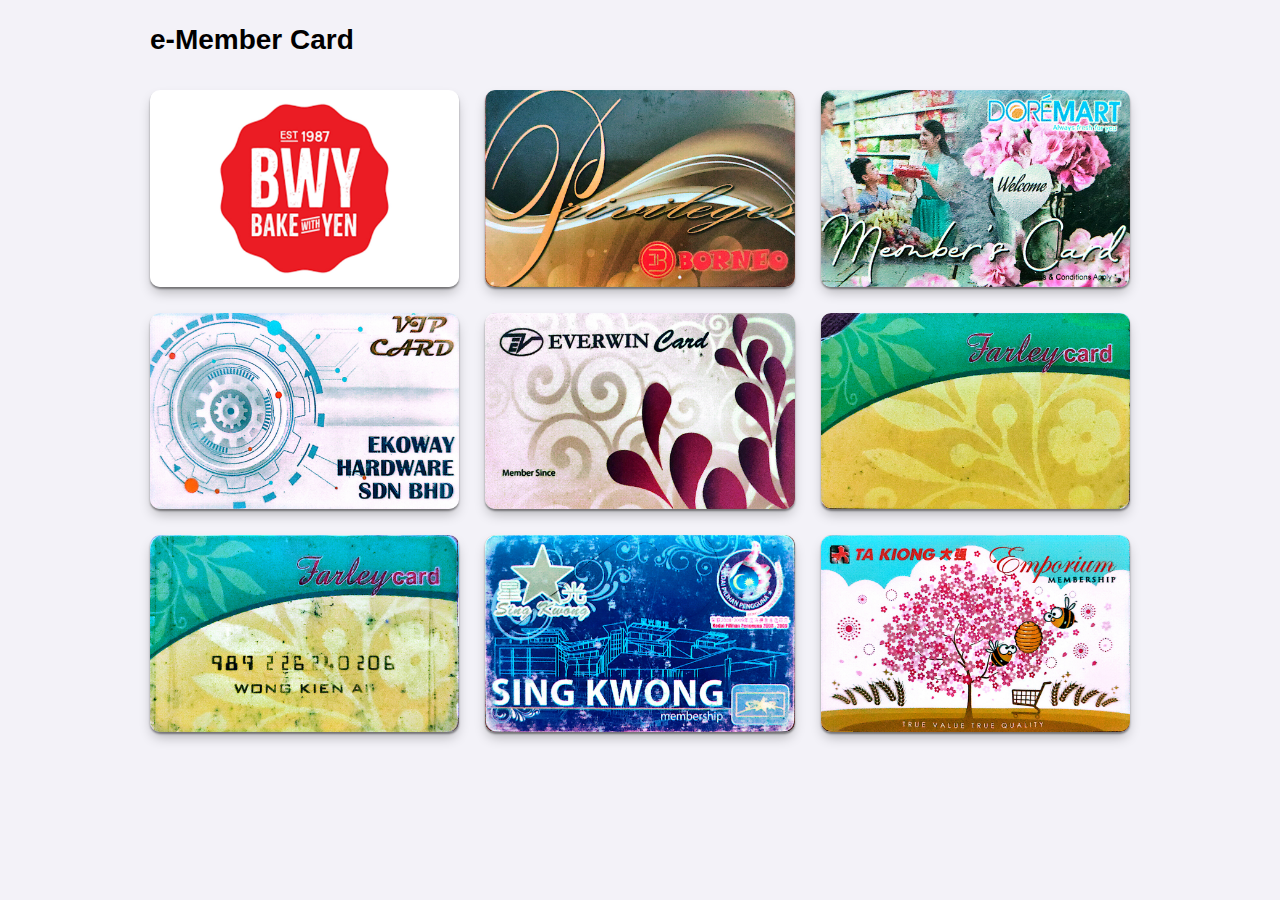
<file: index.html>
<!DOCTYPE html>
<html>
    <head>
        <meta charset="utf-8">
        <meta http-equiv="X-UA-Compatible" content="IE=edge">
        <title>e-Membership</title>
        <meta name="viewport" content="width=device-width, initial-scale=1">
        <link rel="stylesheet" href="style.css">
    </head>
    <body>
        <section id="header">
            <div class="nav">
                <div class="nav-content">
                    <div class="nav-title">
                        <a href="index.html">e-Member Card</a>
                    </div>
                </div>
            </div>
        </section>
        <section id="main">
            <div class="cardshelf">
                <div class="shelf">
                    <div class="card-grid">
                        <!-- Card 0 -->
                        <div class="card-item">
                            <div class="card">
                                <a class="card-relatedlink" href="bakewithyen.html">
                                    <div class="card-img">
                                        <img src="./Images/bakewithyen_f.jpg">
                                    </div>
                                </a>
                            </div>
                        </div>
                        <!-- Card 1 -->
                        <div class="card-item">
                            <div class="card">
                                <a class="card-relatedlink" href="borneo.html">
                                    <div class="card-img">
                                        <img src="./Images/borneo_f.jpg">
                                    </div>
                                </a>
                            </div>
                        </div>
                        <!-- Card 2 -->
                        <div class="card-item">
                            <div class="card">
                                <a class="card-relatedlink" href="doremart.html">
                                    <div class="card-img">
                                        <img src="./Images/doremart_f.jpg">
                                    </div>
                                </a>
                            </div>
                        </div>
                        <!-- Card 3 -->
                        <div class="card-item">
                            <div class="card">
                                <a class="card-relatedlink" href="ekoway.html">
                                    <div class="card-img">
                                        <img src="./Images/ekoway_f.jpg">
                                    </div>
                                </a>
                            </div>
                        </div>
                        <!-- Card 4 -->
                        <div class="card-item">
                            <div class="card">
                                <a class="card-relatedlink" href="everwin.html">
                                    <div class="card-img">
                                        <img src="./Images/everwin_f.jpg">
                                    </div>
                                </a>
                            </div>
                        </div>
                        <!-- Card 5 -->
                        <div class="card-item">
                            <div class="card">
                                <a class="card-relatedlink" href="farley1.html">
                                    <div class="card-img">
                                        <img src="./Images/farley1_f.jpg">
                                    </div>
                                </a>
                            </div>
                        </div>
                        <!-- Card 6 -->
                        <div class="card-item">
                            <div class="card">
                                <a class="card-relatedlink" href="farley2.html">
                                    <div class="card-img">
                                        <img src="./Images/farley2_f.jpg">
                                    </div>
                                </a>
                            </div>
                        </div>
                        <!-- Card 7 -->
                        <div class="card-item">
                            <div class="card">
                                <a class="card-relatedlink" href="singkwong.html">
                                    <div class="card-img">
                                        <img src="./Images/singkwong_f.jpg">
                                    </div>
                                </a>
                            </div>
                        </div>
                        <!-- Card 8 -->
                        <div class="card-item">
                            <div class="card">
                                <a class="card-relatedlink" href="takiong.html">
                                    <div class="card-img">
                                        <img src="./Images/takiong_f.jpg">
                                    </div>
                                </a>
                            </div>
                        </div>
                    </div>
                </div>
            </div>
        </section>
    </body>
</html>
</file>
<file: style.css>
body{
    display: block;
    margin: 0;
    padding: 0;
    font-size: 17px;
    line-height: 25px;
    font-weight: normal;
    font-family: 'Trebuchet MS', 'Lucida Sans Unicode', 'Lucida Grande', 'Lucida Sans', Arial, sans-serif;
    background-color: #f3f2f8;
    color: #1d1d1f;
    font-style: normal;
}

#header .nav{
    position: absolute;
    top: 0;
    right: 0;
    left: 0;
    z-index: 9999;
    display: block;
    margin: 0;
    width: 100%;
    height: 90px;
    font-size: 17px;
}

#header .nav-content{
    margin: 0 auto;
    padding: 0 24px;
    max-width: 980px;
}

#header .nav-title{
    font-size: 28px;
    line-height: 31px;
    font-weight: bold;
    cursor: default;
    display: block;
    float: left;
    margin: 24px 0 -24px;
    padding: 0;
    white-space: nowrap;
    color: #000;
}

#header .nav-title a{
    display: block;
    margin: 0;
    padding: 0;
    text-decoration: none;
    white-space: nowrap;
    color: #000;
}

#main {
    margin: 0;
    padding: 90px 0 0;
    display: block;
    width: 100%;
}

#main .cardshelf{
    margin: 0 auto;
    padding: 0 24px 100px 24px;
    width: calc(100% - 48px);
    max-width: 980px;
    position: relative;
    display: block;
}

#main .card-grid{
    position: relative;
    z-index: 50;
    display: grid;
    grid-gap: 26px;
    grid-template-columns: repeat(3, 1fr);
    width: 100%;
    height: auto;
    margin: 0 auto;
    padding: 0;
}

#main .card-item{
    display: block;
    border-radius: 10px;
    box-shadow: rgba(0, 0, 0, 0.4) 0px 2px 2px, rgba(0, 0, 0, 0.3) 0px 7px 13px -3px, rgba(0, 0, 0, 0.2) 0px -1px 0px inset;
}

#main .card{
    width: 100%;
    overflow: hidden;
}

#main .card-relatedlink{
    cursor: pointer;
    text-decoration: none;
}

#main .card-img{
    width: 100%;
    height: auto;
    margin: 0 auto;
    padding: 0;
    pointer-events: none;
    display: block;
}

#main .card-img img{
    width: 100%;
    height: auto;
    margin: 0 auto;
    padding: 0;
    pointer-events: none;
    display: block;
    border-radius: 10px;
}

@media only screen and (max-width:800px){
    #main .card-grid{
        grid-template-columns: repeat(2, 1fr);
    }
}

@media only screen and (max-width:500px){
    #main .cardshelf{
        padding: 0 18px 80px 18px;
        width: calc(100% - 36px);
    }

    #main .card-grid{
        grid-template-columns: repeat(1, 1fr);
        grid-gap: 20px;
    }
}
</file>
